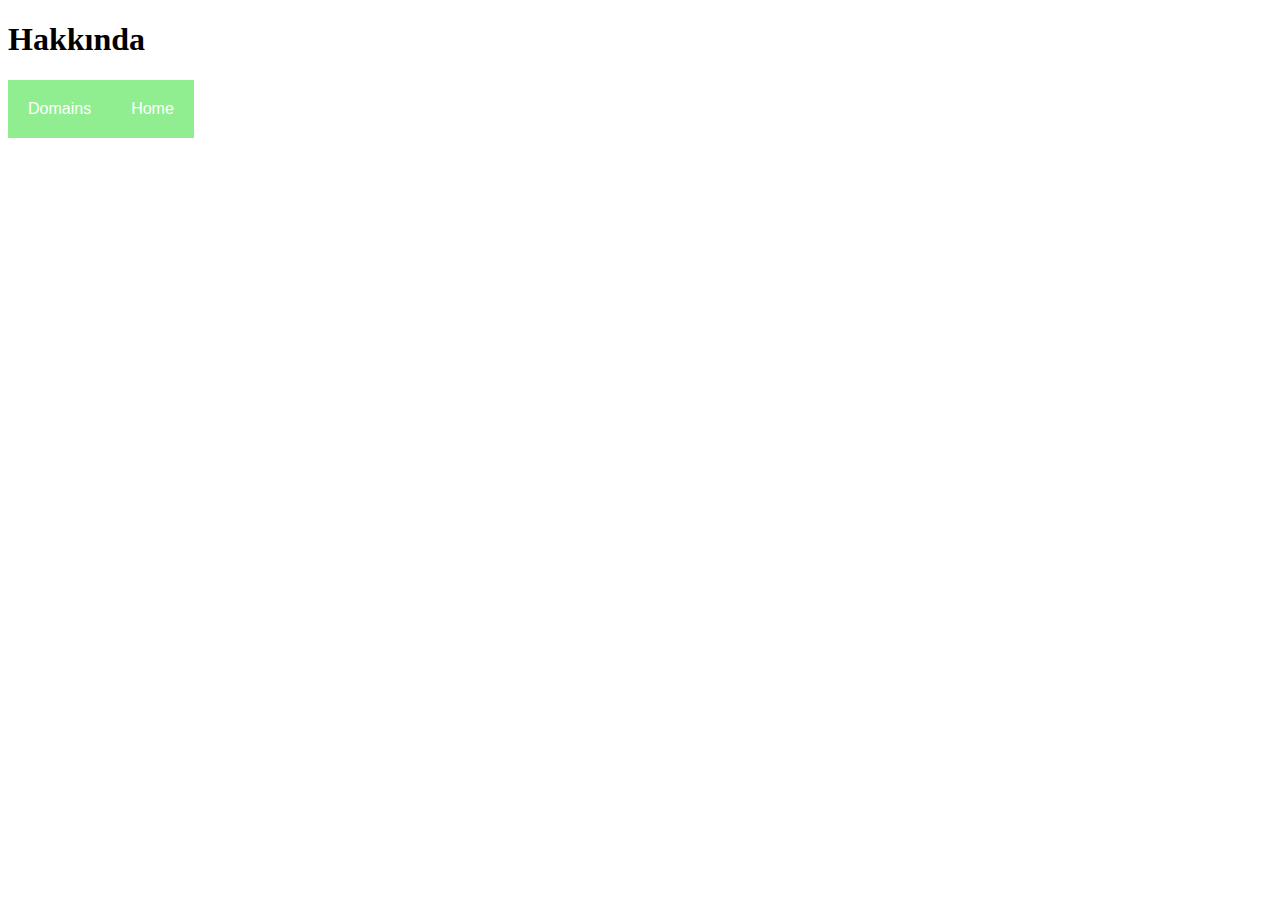
<file: about.html>
<!DOCTYPE html>
<html lang="tr">
  <head>
    <meta charset="UTF-8" />
    <meta name="viewport" content="width=device-width, initial-scale=1.0" />
    <title>Döküman</title>
    <style>
      #containerr {
      }

      .tabs {
        background-color: lightgreen;
        color: white;
        padding: 20px;
        text-align: center;
        font-size: 16px;
        border: none;
        float: left;
      }

      .tabs:hover {
        background-color: green;
      }
    </style>
  </head>
  <body>
    <h1>Hakkında</h1>
    <div id="containerr">
      <button class="tabs">Domains</button>
      <button class="tabs">Home</button>
    </div>
    <script>
      function createValidatedUser(user) {
        user = new Object();
        user.name = "alex";
        user.email = "alex@gmail.com";
        user.age = 20;
        return user;
      }
      console.log(createValidatedUser("user"));
    </script>
  </body>
</html>
</file>
